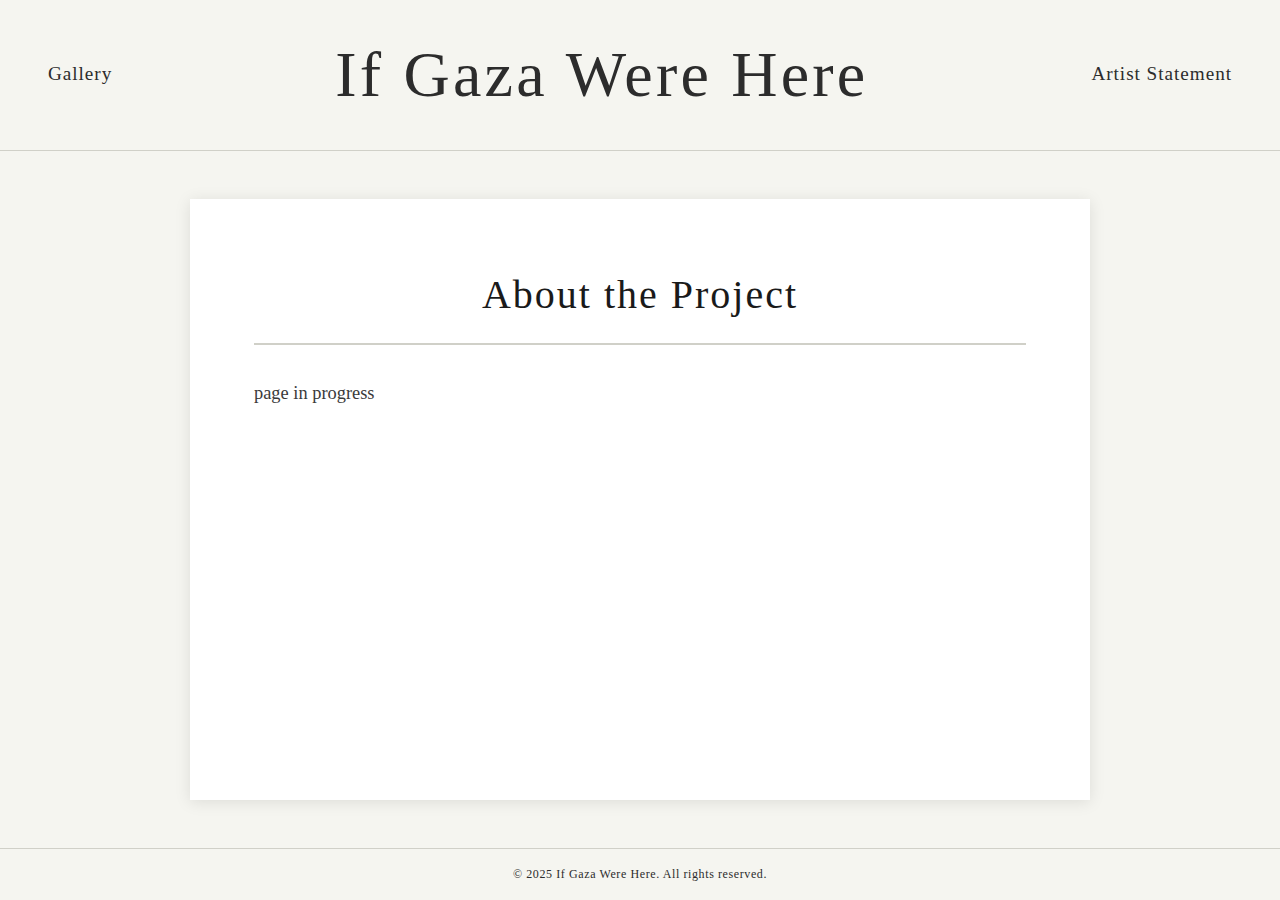
<file: about.html>
<!DOCTYPE html>
<html lang="en">
<head>
    <meta charset="UTF-8">
    <meta name="viewport" content="width=device-width, initial-scale=1.0">
    <title>About - If Gaza Were Here</title>
    <link rel="stylesheet" href="styles.css">
</head>
<body>
    <nav class="navbar">
        <a href="index.html" class="nav-link">Gallery</a>
        <h1 class="main-title">If Gaza Were Here</h1>
        <a href="artist-statement.html" class="nav-link">Artist Statement</a>
    </nav>

    <main class="content-page">
        <div class="content-container">
            <h2>About the Project</h2>
            
            <div class="text-section">
                <p>
                   page in progress
                </p>
                
                <p>
                   
                </p>
                
                <p>
                   
                </p>
                
                <p>
                   
                </p>
                
                <p>
                    
                </p>
            </div>
        </div>
    </main>

    <footer class="footer">
        <p>&copy; 2025 If Gaza Were Here. All rights reserved.</p>
    </footer>

    <script src="script.js"></script>
</body>
</html>
</file>
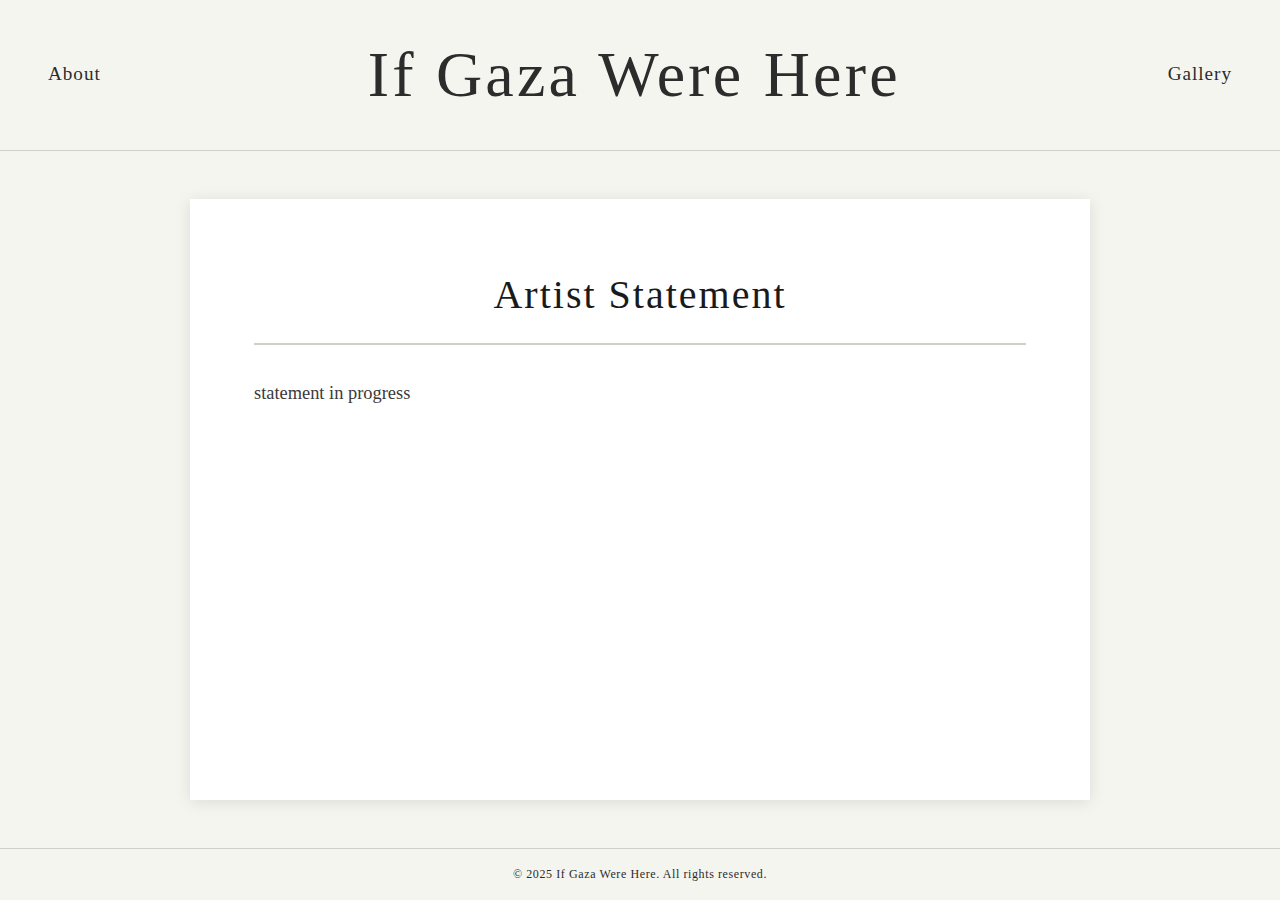
<file: artist-statement.html>
<!DOCTYPE html>
<html lang="en">
<head>
    <meta charset="UTF-8">
    <meta name="viewport" content="width=device-width, initial-scale=1.0">
    <title>Artist Statement - If Gaza Were Here</title>
    <link rel="stylesheet" href="styles.css">
</head>
<body>
    <nav class="navbar">
        <a href="about.html" class="nav-link">About</a>
        <h1 class="main-title">If Gaza Were Here</h1>
        <a href="index.html" class="nav-link">Gallery</a>
    </nav>

    <main class="content-page">
        <div class="content-container">
            <h2>Artist Statement</h2>
            
            <div class="text-section">
                <p>
                  statement in progress
                </p>
                
                <p>
                    
                </p>
                
                <p>
                  
                </p>
                
                <p>
                  
                </p>
                
                <p>
                   
                </p>
                
                <p>
                    
                </p>
                
                <p class="signature">
                   
                </p>
            </div>
        </div>
    </main>

    <footer class="footer">
        <p>&copy; 2025 If Gaza Were Here. All rights reserved.</p>
    </footer>

    <script src="script.js"></script>
</body>
</html>
</file>
<file: styles.css>
/* Global Styles */
* {
    margin: 0;
    padding: 0;
    box-sizing: border-box;
}

body {
    font-family: 'Cormorant Garamond', 'Georgia', serif;
    background-color: #f5f5f0;
    color: #2c2c2c;
    line-height: 1.6;
    min-height: 100vh;
    display: flex;
    flex-direction: column;
}

/* Navigation */
.navbar {
    display: flex;
    justify-content: space-between;
    align-items: center;
    padding: 1.5rem 2rem;
    background-color: #f5f5f0;
    border-bottom: 1px solid #d0d0c8;
}

.main-title {
    font-size: 2.5rem;
    font-weight: 300;
    letter-spacing: 0.05em;
    text-align: center;
    flex: 1;
    
}

.nav-link {
    font-size: 1.2rem;
    color: #2c2c2c;
    text-decoration: none;
    padding: 0.5rem 1rem;
    transition: all 0.3s ease;
    border-bottom: 2px solid transparent;
    letter-spacing: 0.05em;
    white-space: nowrap;
}

.nav-link:hover {
    border-bottom: 2px solid #2c2c2c;
}

/* Gallery Container */
.gallery-container {
    flex: 1;
    padding: 1rem 2rem;
    max-width: 100%;
    margin: 0 auto;
    width: 100%;
    display: flex;
    align-items: center;
    justify-content: center;
}

.media-grid {
    display: grid;
    grid-template-columns: repeat(2, minmax(0, 1fr));
    gap: 2.5rem;
    row-gap: 3rem;
    width: 100%;
    max-width: 1400px;
    padding: 1rem;
}

.media-frame {
    position: relative;
    overflow: hidden;
    background-color: #f5f5f0;
    aspect-ratio: 8 / 9;
    transition: transform 0.3s ease;
}

.media-frame video,
.media-frame img {
    width: 100%;
    height: 100%;
    object-fit: cover;
    display: block;
}

.video-grid {
    display: grid;
    grid-template-columns: repeat(3, 1fr);
    gap: 2.5rem;  /* padding between columns */
    row-gap: 3rem;  /* padding between rows */
    width: 100%;
    max-width: 1400px;
    padding: 1rem;
    align-items: start;
}

/* Video Frame Styling */
.video-frame {
    position: relative;
    transition: transform 0.3s ease;
    width: 100%;
    margin: 0 auto;
    overflow: hidden;
    background-color: #f5f5f0;
    aspect-ratio: 8 / 9;
}

.video-frame:hover {
    transform: scale(1.02);
}

.video-frame video {
    width: 100%;
    height: 100%;
    display: block;
    object-fit: cover;
    object-position: center;
}

/* Content Pages */
.content-page {
    flex: 1;
    padding: 3rem 4rem;
    display: flex;
    justify-content: center;
}

.content-container {
    max-width: 900px;
    width: 100%;
    background-color: #fff;
    padding: 4rem;
    box-shadow: 0 2px 15px rgba(0, 0, 0, 0.1);
}

.content-container h2 {
    font-size: 2.5rem;
    font-weight: 300;
    margin-bottom: 2rem;
    text-align: center;
    letter-spacing: 0.05em;
    color: #1a1a1a;
    border-bottom: 2px solid #d0d0c8;
    padding-bottom: 1rem;
}

.text-section {
    font-size: 1.15rem;
    line-height: 1.8;
    color: #3a3a3a;
}

.text-section p {
    margin-bottom: 1.5rem;
    text-align: justify;
}

.text-section em {
    font-style: italic;
    color: #1a1a1a;
}

.signature {
    text-align: right;
    font-style: italic;
    margin-top: 3rem !important;
    font-size: 1.1rem;
    color: #555;
}

/* Footer */
.footer {
    text-align: center;
    padding: 1rem;
    background-color: #f5f5f0;
    color: #2c2c2c;
    font-size: 0.75rem;
    letter-spacing: 0.05em;
    border-top: 1px solid #d0d0c8;
}

/* Responsive Design */
@media (max-width: 1400px) {
    .video-grid {
        grid-template-columns: repeat(2, 1fr);
    }
    
    .main-title {
        font-size: 4rem;
    }
}

@media (max-width: 968px) {
    .navbar {
        flex-direction: column;
        gap: 1rem;
        padding: 1rem;
    }

    .main-title {
        font-size: 1.8rem;
        order: -1;
    }

    .nav-link {
        font-size: 0.9rem;
    }

    .video-grid {
        grid-template-columns: 1fr;
        gap: 2.5rem;
    }

    .gallery-container {
        padding: 1rem;
        overflow-y: auto;
        align-items: flex-start;
    }

    .content-page {
        padding: 2rem 1.5rem;
    }

    .content-container {
        padding: 2rem;
    }

    .content-container h2 {
        font-size: 2rem;
    }

    .text-section {
        font-size: 1rem;
    }
}

@media (max-width: 480px) {
    .main-title {
        font-size: 1.5rem;
    }

    .navbar {
        padding: 0.75rem;
    }

    .nav-link {
        font-size: 0.85rem;
        padding: 0.25rem 0.5rem;
    }

    .content-container {
        padding: 1.5rem;
    }

    .footer {
        font-size: 0.7rem;
        padding: 0.75rem;
    }
}
</file>
